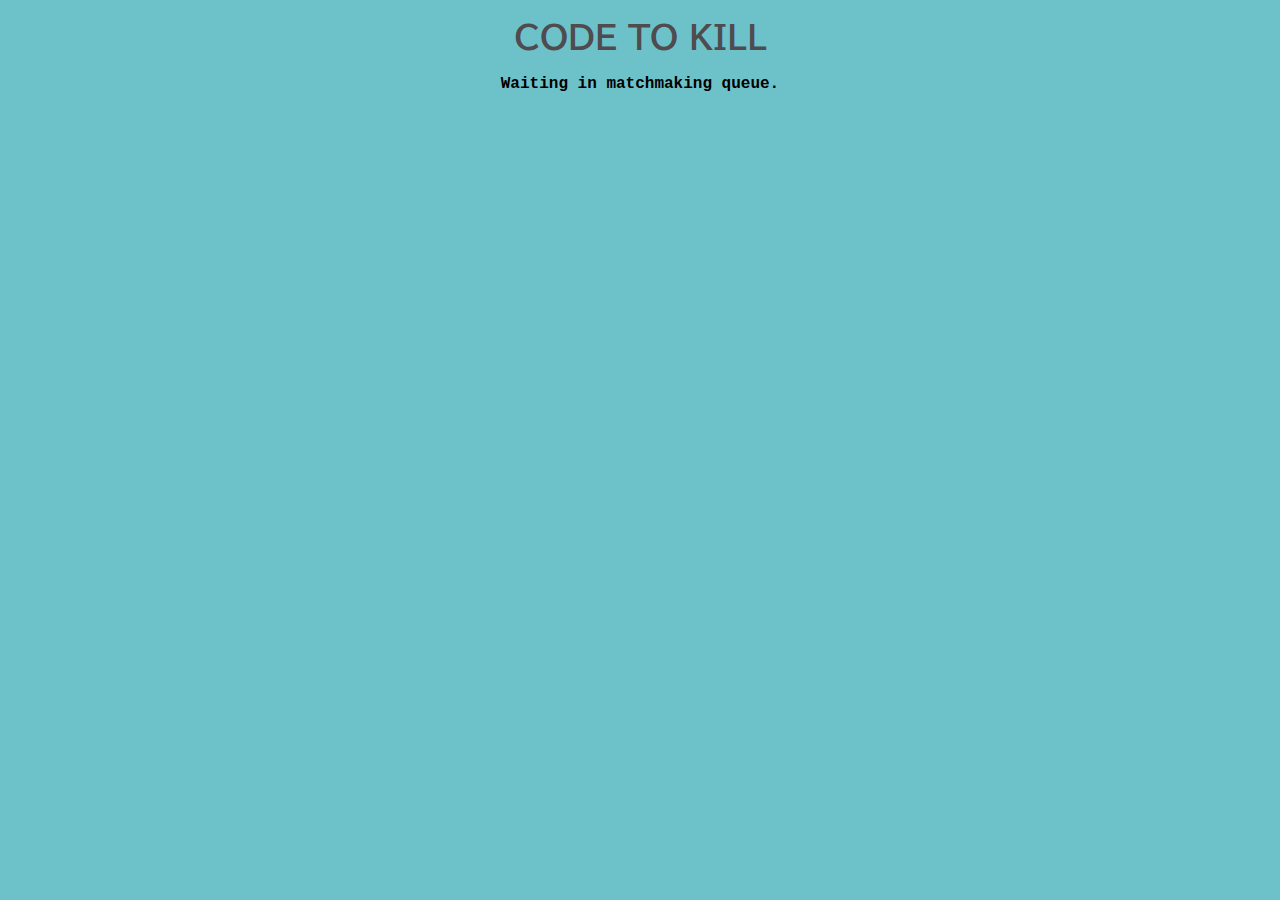
<file: src/frontend/index.html>
<!--
  The HTML file for the user interface.
  
  Part of the implementation of the following user interface requirements:
  FR1 - UI.InputCode
  FR2 - UI.RunGame
  FR3 - UI.RenderGame
  FR4 - UI.ConsistentState
  FR5 - UI.ResultsScreen
-->

<!doctype html>

<html lang="en">
<head>
  <meta charset="utf-8">
  <meta name="viewport" content="width=device-width, initial-scale=1">

  <title>Code To Kill</title>

  <link rel="preconnect" href="https://fonts.googleapis.com">
  <link rel="preconnect" href="https://fonts.gstatic.com" crossorigin>
  <link href="https://fonts.googleapis.com/css2?family=BIZ+UDPGothic&display=swap" rel="stylesheet">

  <link rel="stylesheet" href="css/style.css">

  <script src="./pixifiles/pixi.min.js"></script>
</head>

<body>
  <script src="js/main.js" type="module"></script>

  <h1>CODE TO KILL</h1>

  <div id="queueScreen">Waiting in matchmaking queue.</div>

  <div id="codeInputScreen" class="hidden">
    <div>
      <label for="classNameArea">Class name:</label>
      <div>
        <textarea id="classNameArea" rows="1" cols="80">MyAgent</textarea>
      </div>
    </div>
    <div>
      <label for="codeArea">Your code:</label>
      <div>
        <textarea id="codeArea" rows="30" cols="80">
class MyAgent(Agent):
  """Enter your code here ..."""

  def run(self):
    """This function will be called repeatedly in the main game loop.
    You should override this function to implement agent behavior.
    """
    pass

  def on_enemy_scanned(self, enemy_position):
    """Callback that is called when an enemy is nearby.
    Override this function to respond to a nearby enemy!"""
    pass

  def on_obstacle_scanned(self, obstacle_position):
    """Callback that is called when an obstacle is nearby. 
    Override this function to navigate obstacles!."""
    pass

  def on_damage_taken(self):
    """Callback that is called when your agent is damaged by a projectile.
    Override this function to respond to an enemies attacks!"""
    pass

  def on_obstacle_hit(self):
    """Callback that is called when your agent runs into an obstacle.
    Override this function to navigate obstacles!."""
    pass
        </textarea>
      </div>

    </div>
    <button type="button" id="submitButton">Submit Code</button>
  </div>

  <div id="resultsScreen" class="hidden">
    <p id="declareErrorArea"></p>
    <p id="declareWinnerArea"></p>
    <p id="individualResultsArea"></p>
  </div>

  <!-- Place to print python error messages to the player. -->
  <div id="pythonErrorsArea" class="hidden">
  </div>
</body>
</html>
</file>
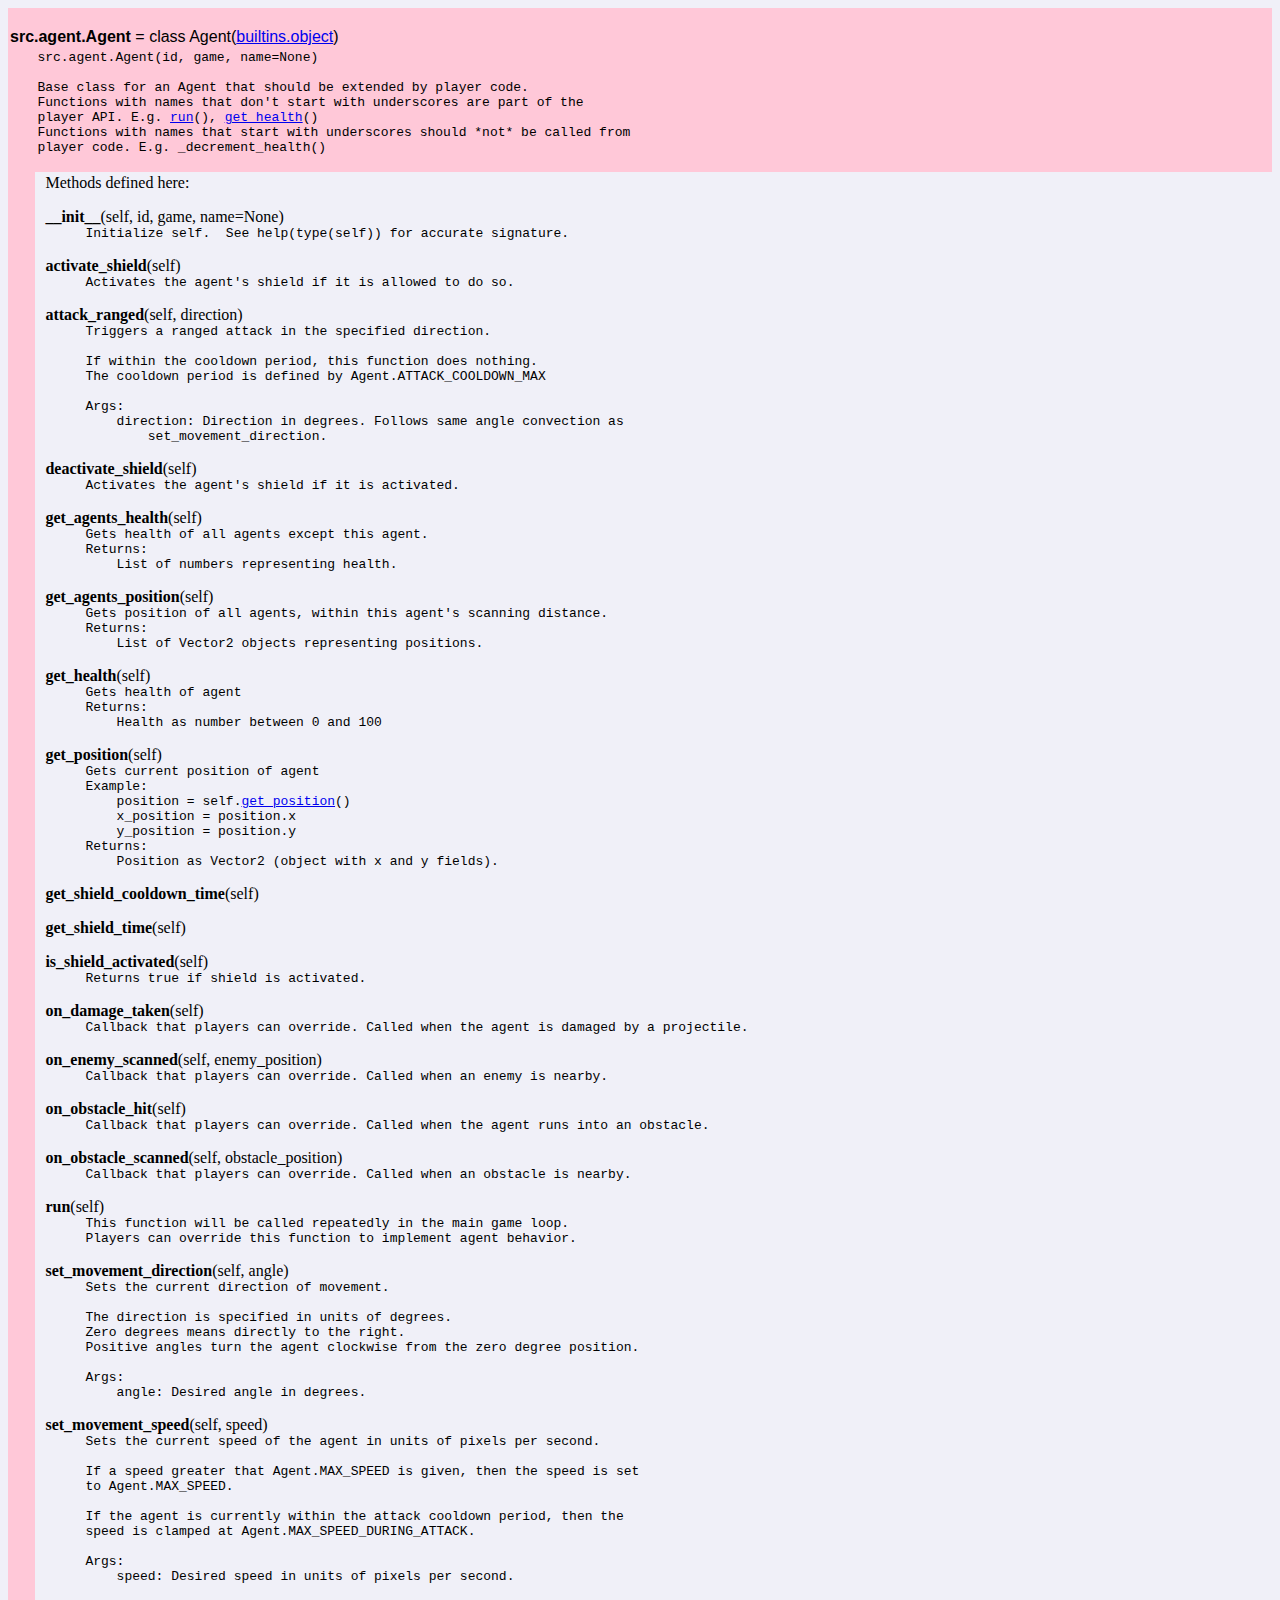
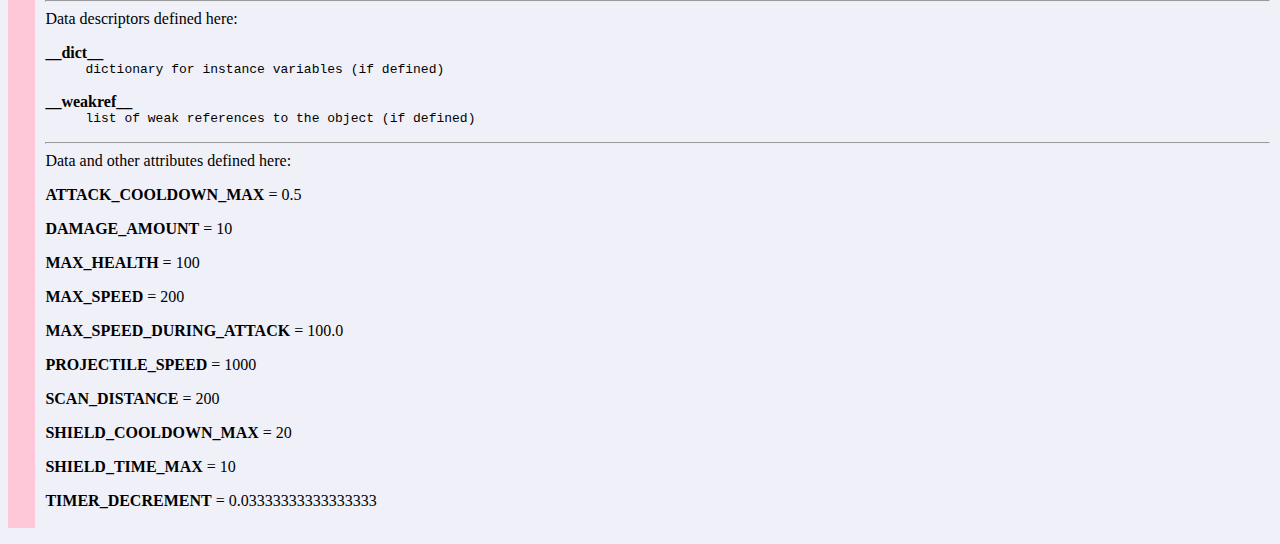
<file: doc/Agent.html>
<!DOCTYPE html PUBLIC "-//W3C//DTD HTML 4.0 Transitional//EN">
<html><head><title>Python: class Agent</title>
<meta http-equiv="Content-Type" content="text/html; charset=utf-8">
</head><body bgcolor="#f0f0f8">
<p>
<table width="100%" cellspacing=0 cellpadding=2 border=0 summary="section">
<tr bgcolor="#ffc8d8">
<td colspan=3 valign=bottom>&nbsp;<br>
<font color="#000000" face="helvetica, arial"><strong>src.agent.Agent</strong> = <a name="src.agent.Agent">class Agent</a>(<a href="builtins.html#object">builtins.object</a>)</font></td></tr>
    
<tr bgcolor="#ffc8d8"><td rowspan=2><tt>&nbsp;&nbsp;&nbsp;</tt></td>
<td colspan=2><tt>src.agent.Agent(id,&nbsp;game,&nbsp;name=None)<br>
&nbsp;<br>
Base&nbsp;class&nbsp;for&nbsp;an&nbsp;Agent&nbsp;that&nbsp;should&nbsp;be&nbsp;extended&nbsp;by&nbsp;player&nbsp;code.<br>
Functions&nbsp;with&nbsp;names&nbsp;that&nbsp;don't&nbsp;start&nbsp;with&nbsp;underscores&nbsp;are&nbsp;part&nbsp;of&nbsp;the<br>
player&nbsp;API.&nbsp;E.g.&nbsp;<a href="#src.agent.Agent-run">run</a>(),&nbsp;<a href="#src.agent.Agent-get_health">get_health</a>()<br>
Functions&nbsp;with&nbsp;names&nbsp;that&nbsp;start&nbsp;with&nbsp;underscores&nbsp;should&nbsp;*not*&nbsp;be&nbsp;called&nbsp;from<br>
player&nbsp;code.&nbsp;E.g.&nbsp;_decrement_health()<br>&nbsp;</tt></td></tr>
<tr><td>&nbsp;</td>
<td width="100%">Methods defined here:<br>
<dl><dt><a name="Agent-__init__"><strong>__init__</strong></a>(self, id, game, name=None)</dt><dd><tt>Initialize&nbsp;self.&nbsp;&nbsp;See&nbsp;help(type(self))&nbsp;for&nbsp;accurate&nbsp;signature.</tt></dd></dl>

<dl><dt><a name="Agent-activate_shield"><strong>activate_shield</strong></a>(self)</dt><dd><tt>Activates&nbsp;the&nbsp;agent's&nbsp;shield&nbsp;if&nbsp;it&nbsp;is&nbsp;allowed&nbsp;to&nbsp;do&nbsp;so.</tt></dd></dl>

<dl><dt><a name="Agent-attack_ranged"><strong>attack_ranged</strong></a>(self, direction)</dt><dd><tt>Triggers&nbsp;a&nbsp;ranged&nbsp;attack&nbsp;in&nbsp;the&nbsp;specified&nbsp;direction.<br>
&nbsp;<br>
If&nbsp;within&nbsp;the&nbsp;cooldown&nbsp;period,&nbsp;this&nbsp;function&nbsp;does&nbsp;nothing.<br>
The&nbsp;cooldown&nbsp;period&nbsp;is&nbsp;defined&nbsp;by&nbsp;Agent.ATTACK_COOLDOWN_MAX<br>
&nbsp;<br>
Args:<br>
&nbsp;&nbsp;&nbsp;&nbsp;direction:&nbsp;Direction&nbsp;in&nbsp;degrees.&nbsp;Follows&nbsp;same&nbsp;angle&nbsp;convection&nbsp;as<br>
&nbsp;&nbsp;&nbsp;&nbsp;&nbsp;&nbsp;&nbsp;&nbsp;set_movement_direction.</tt></dd></dl>

<dl><dt><a name="Agent-deactivate_shield"><strong>deactivate_shield</strong></a>(self)</dt><dd><tt>Activates&nbsp;the&nbsp;agent's&nbsp;shield&nbsp;if&nbsp;it&nbsp;is&nbsp;activated.</tt></dd></dl>

<dl><dt><a name="Agent-get_agents_health"><strong>get_agents_health</strong></a>(self)</dt><dd><tt>Gets&nbsp;health&nbsp;of&nbsp;all&nbsp;agents&nbsp;except&nbsp;this&nbsp;agent.<br>
Returns:<br>
&nbsp;&nbsp;&nbsp;&nbsp;List&nbsp;of&nbsp;numbers&nbsp;representing&nbsp;health.</tt></dd></dl>

<dl><dt><a name="Agent-get_agents_position"><strong>get_agents_position</strong></a>(self)</dt><dd><tt>Gets&nbsp;position&nbsp;of&nbsp;all&nbsp;agents,&nbsp;within&nbsp;this&nbsp;agent's&nbsp;scanning&nbsp;distance.<br>
Returns:<br>
&nbsp;&nbsp;&nbsp;&nbsp;List&nbsp;of&nbsp;Vector2&nbsp;objects&nbsp;representing&nbsp;positions.</tt></dd></dl>

<dl><dt><a name="Agent-get_health"><strong>get_health</strong></a>(self)</dt><dd><tt>Gets&nbsp;health&nbsp;of&nbsp;agent<br>
Returns:<br>
&nbsp;&nbsp;&nbsp;&nbsp;Health&nbsp;as&nbsp;number&nbsp;between&nbsp;0&nbsp;and&nbsp;100</tt></dd></dl>

<dl><dt><a name="Agent-get_position"><strong>get_position</strong></a>(self)</dt><dd><tt>Gets&nbsp;current&nbsp;position&nbsp;of&nbsp;agent<br>
Example:<br>
&nbsp;&nbsp;&nbsp;&nbsp;position&nbsp;=&nbsp;self.<a href="#src.agent.Agent-get_position">get_position</a>()<br>
&nbsp;&nbsp;&nbsp;&nbsp;x_position&nbsp;=&nbsp;position.x<br>
&nbsp;&nbsp;&nbsp;&nbsp;y_position&nbsp;=&nbsp;position.y<br>
Returns:<br>
&nbsp;&nbsp;&nbsp;&nbsp;Position&nbsp;as&nbsp;Vector2&nbsp;(object&nbsp;with&nbsp;x&nbsp;and&nbsp;y&nbsp;fields).</tt></dd></dl>

<dl><dt><a name="Agent-get_shield_cooldown_time"><strong>get_shield_cooldown_time</strong></a>(self)</dt></dl>

<dl><dt><a name="Agent-get_shield_time"><strong>get_shield_time</strong></a>(self)</dt></dl>

<dl><dt><a name="Agent-is_shield_activated"><strong>is_shield_activated</strong></a>(self)</dt><dd><tt>Returns&nbsp;true&nbsp;if&nbsp;shield&nbsp;is&nbsp;activated.</tt></dd></dl>

<dl><dt><a name="Agent-on_damage_taken"><strong>on_damage_taken</strong></a>(self)</dt><dd><tt>Callback&nbsp;that&nbsp;players&nbsp;can&nbsp;override.&nbsp;Called&nbsp;when&nbsp;the&nbsp;agent&nbsp;is&nbsp;damaged&nbsp;by&nbsp;a&nbsp;projectile.</tt></dd></dl>

<dl><dt><a name="Agent-on_enemy_scanned"><strong>on_enemy_scanned</strong></a>(self, enemy_position)</dt><dd><tt>Callback&nbsp;that&nbsp;players&nbsp;can&nbsp;override.&nbsp;Called&nbsp;when&nbsp;an&nbsp;enemy&nbsp;is&nbsp;nearby.</tt></dd></dl>

<dl><dt><a name="Agent-on_obstacle_hit"><strong>on_obstacle_hit</strong></a>(self)</dt><dd><tt>Callback&nbsp;that&nbsp;players&nbsp;can&nbsp;override.&nbsp;Called&nbsp;when&nbsp;the&nbsp;agent&nbsp;runs&nbsp;into&nbsp;an&nbsp;obstacle.</tt></dd></dl>

<dl><dt><a name="Agent-on_obstacle_scanned"><strong>on_obstacle_scanned</strong></a>(self, obstacle_position)</dt><dd><tt>Callback&nbsp;that&nbsp;players&nbsp;can&nbsp;override.&nbsp;Called&nbsp;when&nbsp;an&nbsp;obstacle&nbsp;is&nbsp;nearby.</tt></dd></dl>

<dl><dt><a name="Agent-run"><strong>run</strong></a>(self)</dt><dd><tt>This&nbsp;function&nbsp;will&nbsp;be&nbsp;called&nbsp;repeatedly&nbsp;in&nbsp;the&nbsp;main&nbsp;game&nbsp;loop.<br>
Players&nbsp;can&nbsp;override&nbsp;this&nbsp;function&nbsp;to&nbsp;implement&nbsp;agent&nbsp;behavior.</tt></dd></dl>

<dl><dt><a name="Agent-set_movement_direction"><strong>set_movement_direction</strong></a>(self, angle)</dt><dd><tt>Sets&nbsp;the&nbsp;current&nbsp;direction&nbsp;of&nbsp;movement.<br>
&nbsp;<br>
The&nbsp;direction&nbsp;is&nbsp;specified&nbsp;in&nbsp;units&nbsp;of&nbsp;degrees.<br>
Zero&nbsp;degrees&nbsp;means&nbsp;directly&nbsp;to&nbsp;the&nbsp;right.<br>
Positive&nbsp;angles&nbsp;turn&nbsp;the&nbsp;agent&nbsp;clockwise&nbsp;from&nbsp;the&nbsp;zero&nbsp;degree&nbsp;position.<br>
&nbsp;<br>
Args:<br>
&nbsp;&nbsp;&nbsp;&nbsp;angle:&nbsp;Desired&nbsp;angle&nbsp;in&nbsp;degrees.</tt></dd></dl>

<dl><dt><a name="Agent-set_movement_speed"><strong>set_movement_speed</strong></a>(self, speed)</dt><dd><tt>Sets&nbsp;the&nbsp;current&nbsp;speed&nbsp;of&nbsp;the&nbsp;agent&nbsp;in&nbsp;units&nbsp;of&nbsp;pixels&nbsp;per&nbsp;second.<br>
&nbsp;<br>
If&nbsp;a&nbsp;speed&nbsp;greater&nbsp;that&nbsp;Agent.MAX_SPEED&nbsp;is&nbsp;given,&nbsp;then&nbsp;the&nbsp;speed&nbsp;is&nbsp;set<br>
to&nbsp;Agent.MAX_SPEED.<br>
&nbsp;<br>
If&nbsp;the&nbsp;agent&nbsp;is&nbsp;currently&nbsp;within&nbsp;the&nbsp;attack&nbsp;cooldown&nbsp;period,&nbsp;then&nbsp;the<br>
speed&nbsp;is&nbsp;clamped&nbsp;at&nbsp;Agent.MAX_SPEED_DURING_ATTACK.<br>
&nbsp;<br>
Args:<br>
&nbsp;&nbsp;&nbsp;&nbsp;speed:&nbsp;Desired&nbsp;speed&nbsp;in&nbsp;units&nbsp;of&nbsp;pixels&nbsp;per&nbsp;second.</tt></dd></dl>

<hr>
Data descriptors defined here:<br>
<dl><dt><strong>__dict__</strong></dt>
<dd><tt>dictionary&nbsp;for&nbsp;instance&nbsp;variables&nbsp;(if&nbsp;defined)</tt></dd>
</dl>
<dl><dt><strong>__weakref__</strong></dt>
<dd><tt>list&nbsp;of&nbsp;weak&nbsp;references&nbsp;to&nbsp;the&nbsp;object&nbsp;(if&nbsp;defined)</tt></dd>
</dl>
<hr>
Data and other attributes defined here:<br>
<dl><dt><strong>ATTACK_COOLDOWN_MAX</strong> = 0.5</dl>

<dl><dt><strong>DAMAGE_AMOUNT</strong> = 10</dl>

<dl><dt><strong>MAX_HEALTH</strong> = 100</dl>

<dl><dt><strong>MAX_SPEED</strong> = 200</dl>

<dl><dt><strong>MAX_SPEED_DURING_ATTACK</strong> = 100.0</dl>

<dl><dt><strong>PROJECTILE_SPEED</strong> = 1000</dl>

<dl><dt><strong>SCAN_DISTANCE</strong> = 200</dl>

<dl><dt><strong>SHIELD_COOLDOWN_MAX</strong> = 20</dl>

<dl><dt><strong>SHIELD_TIME_MAX</strong> = 10</dl>

<dl><dt><strong>TIMER_DECREMENT</strong> = 0.03333333333333333</dl>

</td></tr></table>
</body></html>
</file>
<file: src/frontend/css/style.css>
* {
  border: 0;
  padding: 0;
  box-sizing: border-box;
}
body {
  /*background-color: rgb(121, 197, 150);*/
  background-color: rgb(109,194,202);
}
h1 {
  font-family: 'BIZ UDPGothic', sans-serif;
  color: rgb(79,75,79);
  text-align: center;
}
label {
  font-weight: bold;
  font-family: 'BIZ UDPGothic', sans-serif;
  color: rgb(79,75,79);
}
#codeInputScreen {
  margin-left: auto;
  margin-right: auto;
  margin-top: auto;
  margin-bottom: auto;
  width: 40%;
}
#codeArea, #classNameArea {
  width: 100%;
  font-family: "Trebuchet MS", Courier, monospace;
  border: 2px solid rgb(79,75,79) !important;
  background-color: antiquewhite;
  color: black;
}
#submitButton {
  display: block;
  padding: 10px;
  font-size: 1.5rem;
  font-family: 'BIZ UDPGothic', sans-serif;
  color: black;
  border: 2px solid rgb(79,75,79) !important;
  margin: auto;
}
#pythonErrorsArea {
  font-family:'Courier New', Courier, monospace;
  color: #b62525;
  text-align: center;
}
#queueScreen {
  text-align: center;
  font-family: "Trebuchet MS", Courier, monospace;
  font-weight: bold;
}
#resultsScreen {
  text-align: center;
  font-family: "Trebuchet MS", Courier, monospace;
}
canvas {
  padding-left: 0;
  padding-right: 0;
  margin-left: auto;
  margin-right: auto;
  display: block;
  width: 1024px;
}
.hidden {
  display: none;
}

button {
  padding: 15px 25px;
  font-size: 24px;
  text-align: center;
  cursor: pointer;
  background-color: #04AA6D;
  border-radius: 15px;
  box-shadow: 0 2px #999;
}

button:hover {
  background-color: #3e8e41
}

button:active {
  background-color: #3e8e41;
  box-shadow: 0 0px #666;
  transform: translateY(4px);
}
</file>
